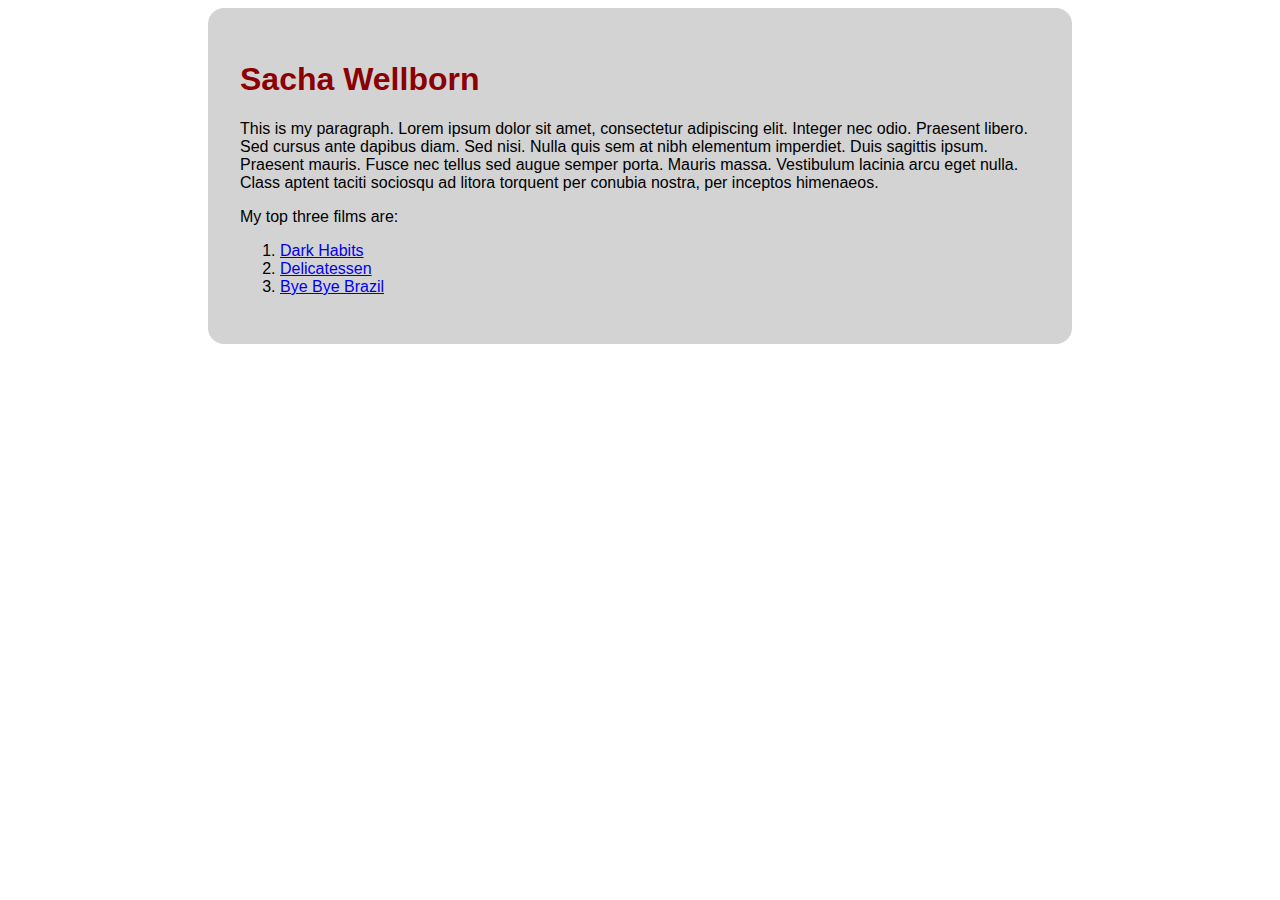
<file: index.html>
<!DOCTYPE html>
<html lang="en">
<head>
    <meta charset="UTF-8">
    <meta name="viewport" content="width=device-width, initial-scale=1.0">
    <title>HTML and CSS</title>
    <link rel="stylesheet" href="./style.css">
</head>
<body>
    <div>
        <h1>Sacha Wellborn</h1>
        <p>This is my paragraph. Lorem ipsum dolor sit amet, consectetur adipiscing elit. Integer nec odio. Praesent libero. Sed cursus ante dapibus diam. Sed nisi. Nulla quis sem at nibh elementum imperdiet. Duis sagittis ipsum. Praesent mauris. Fusce nec tellus sed augue semper porta. Mauris massa. Vestibulum lacinia arcu eget nulla. Class aptent taciti sociosqu ad litora torquent per conubia nostra, per inceptos himenaeos.</p>
        <p>My top three films are:</p>
        <ol>
            <li><a href="https://www.imdb.com/title/tt0085496/?ref_=nm_flmg_job_1_cdt_t_26" id="darkhabits" name="darkhabits">Dark Habits</a></li>
            <li><a href="https://www.imdb.com/title/tt0101700/?ref_=nv_sr_srsg_0_tt_8_nm_0_in_0_q_delicat" id="delicatessen" name="delicatessen">Delicatessen</a></li>
            <li><a href="https://www.imdb.com/title/tt0080482/?ref_=fn_all_ttl_1" id="byebyebrazil" name="byebyebrazil">Bye Bye Brazil</a></li>
        </ol>
    </div>
</html>
</file>
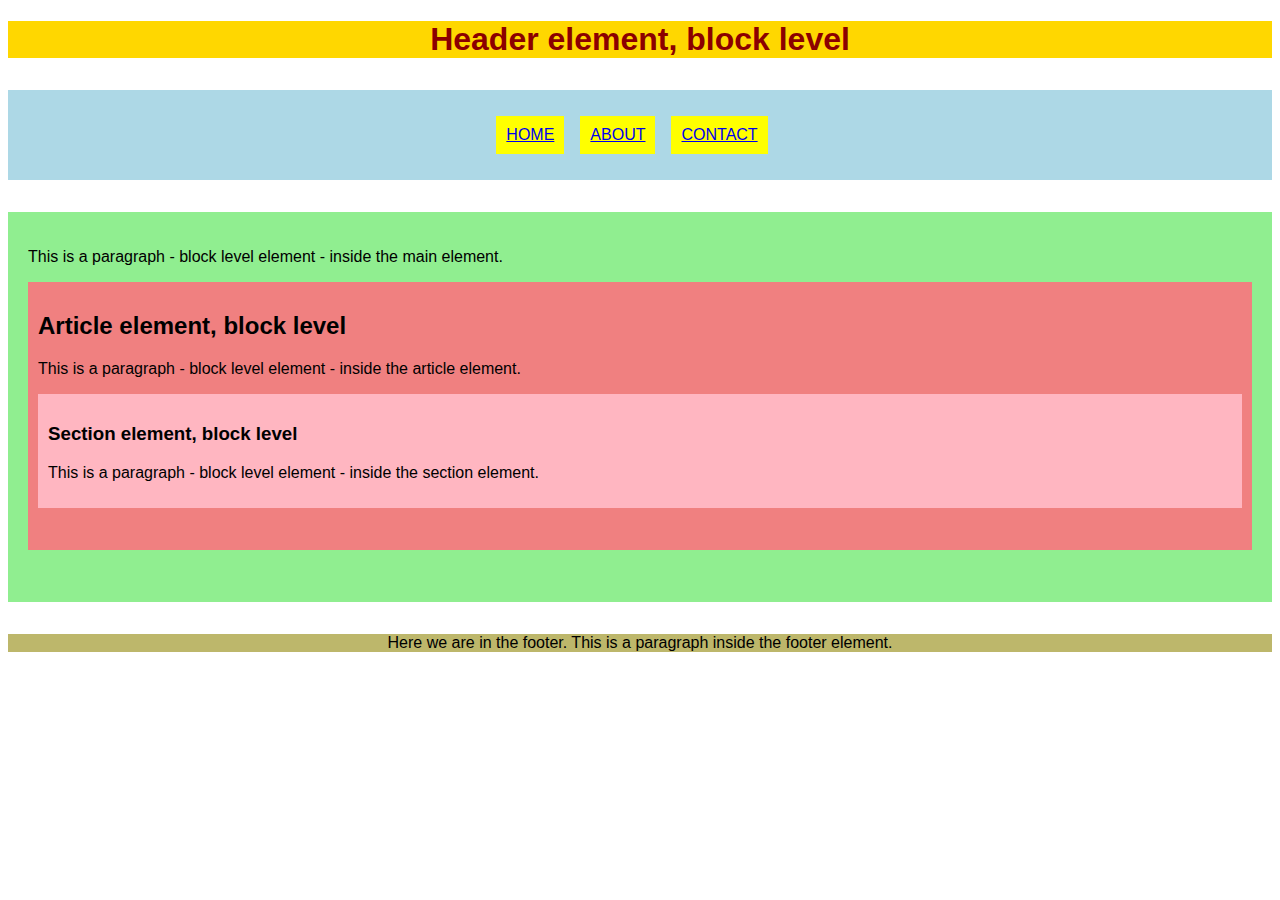
<file: index2.html>
<!DOCTYPE html>
<html lang="en">
<head>
    <meta charset="UTF-8">
    <meta name="viewport" content="width=device-width, initial-scale=1.0">
    <title>Document</title>
    <link rel="stylesheet" href="style.css">
</head>
<body>
    <header>
        <h1>Header element, block level</h1>
    </header>
    <nav>
        <ul>
            <li><a href="#">Home</a></li>
            <li><a href="#">About</a></li>
            <li><a href="#">Contact</a></li>
       </nav>
    <main>
        <p>This is a paragraph - block level element - inside the main element.</p>
        <article>
            <h2>Article element, block level</h2>
            <p>This is a paragraph - block level element - inside the article element.</p>

            <section>
                <h3>Section element, block level</h3>
                <p>This is a paragraph - block level element - inside the section element.</p>
            </section>
        </article>
    </main>
    <footer>
        <p>Here we are in the footer.  This is a paragraph inside the footer element.</p>
    </footer>

</body>
</html>
</file>
<file: style.css>
body {
  font-family: "Franklin Gothic Medium", "Arial Narrow", Arial, sans-serif;
}

div {
  max-width: 800px;
  padding: 2em;
  border-radius: 1em;
  margin: 0 auto;
  background-color: lightgray;
}

header {
  text-align: center;
  margin-bottom: 2em;
  background-color: gold;
}

nav {
  text-align: center;
  margin-bottom: 2em;
  background-color: lightblue;
  padding: 10px;
}

nav ul {
  list-style-type: none;
  padding: 0;
  display: flex;
  justify-content: center;
}

nav ul li {
  margin-right: 1em;
  background-color: yellow;
  padding: 10px;
  text-align: center;
  text-transform: uppercase;
}

main {
  margin-bottom: 2em;
  padding: 20px;
  background-color: lightgreen;
}

article {
  margin-bottom: 2em;
  padding: 10px;
  background-color: lightcoral;
}

section {
  margin-bottom: 2em;
  padding: 10px;
  background-color: lightpink;
}

footer {
  text-align: center;
  margin-top: 2em;
  background-color: darkkhaki;
}
h1 {
  font-size: 2em;
  color: darkred;
}
</file>
